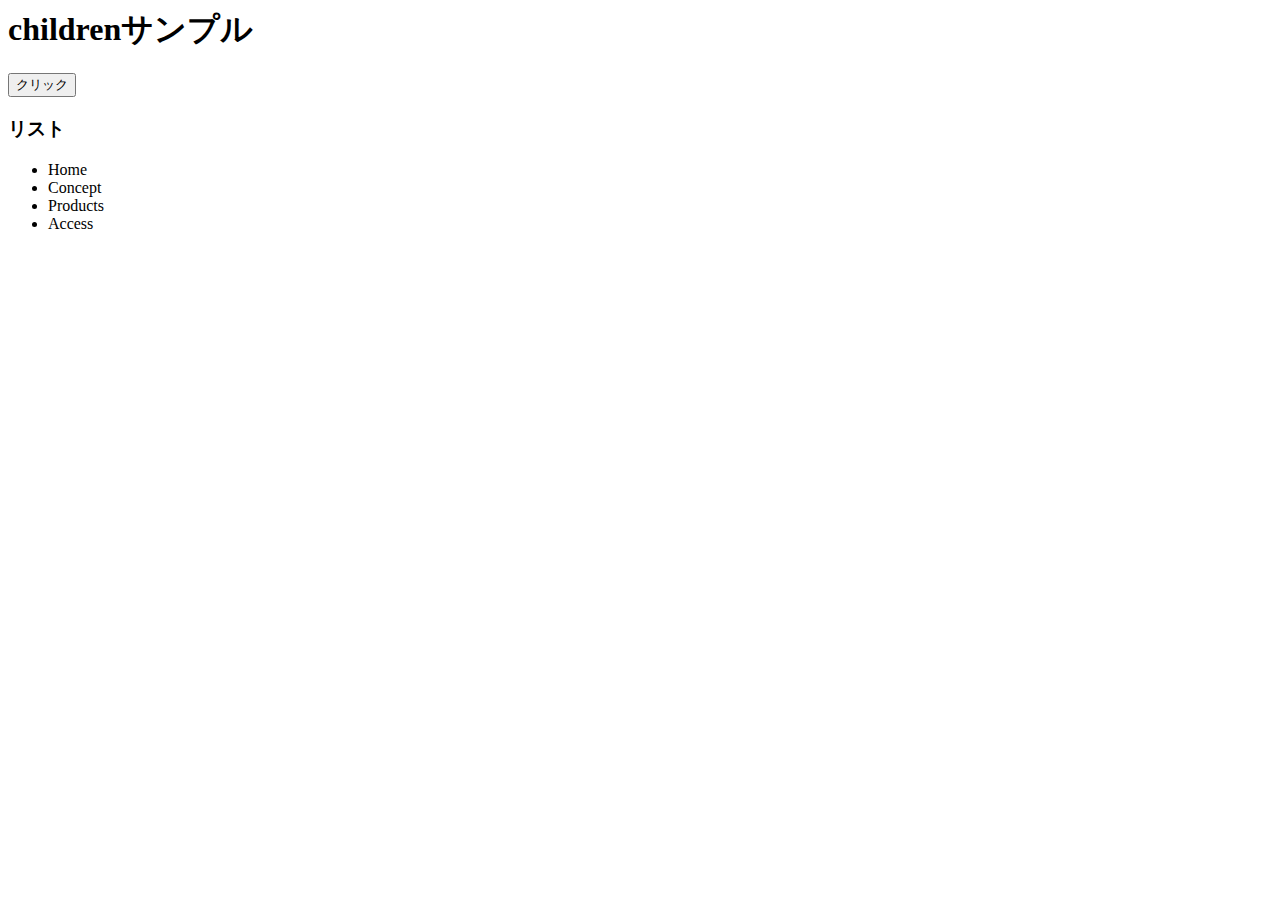
<file: jQuery-Lesson/index.html>
<html lang="ja">
<head>
  <meta charset="UTF-8">
  <meta name="viewport" content="width=device-width, initial-scale=1.0">
  <link rel="stylesheet" href="app.css">
  <title>Document</title>
</head>
<body>

  <h1>childrenサンプル</h1>
  <button>クリック</button>
  <h3>リスト</h3>
  <ul>
    <li>Home</li>
    <li>Concept</li>
    <li>Products</li>
    <li>Access</li>
  </ul>
  
  <script src="jquery-3.7.1.min.js"></script>
  <script src="app.js"></script>
</body>
</html>
</file>
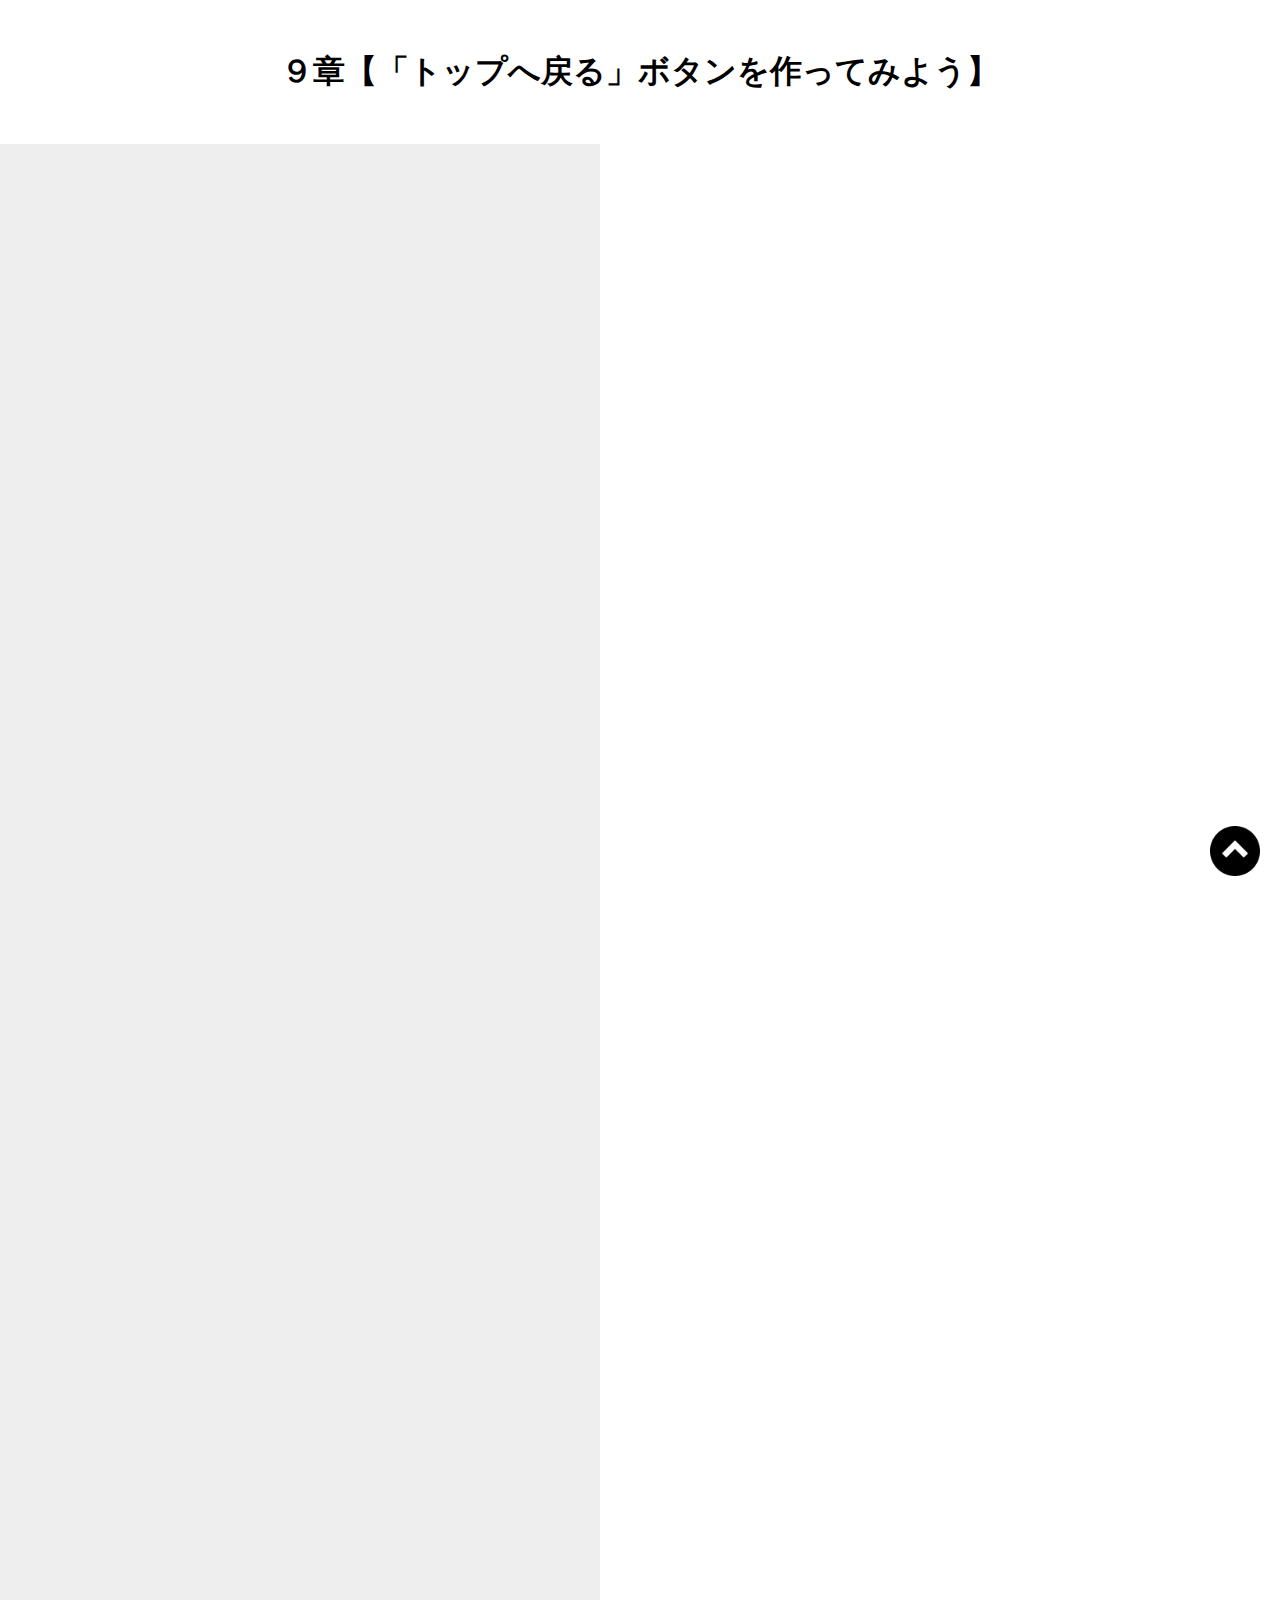
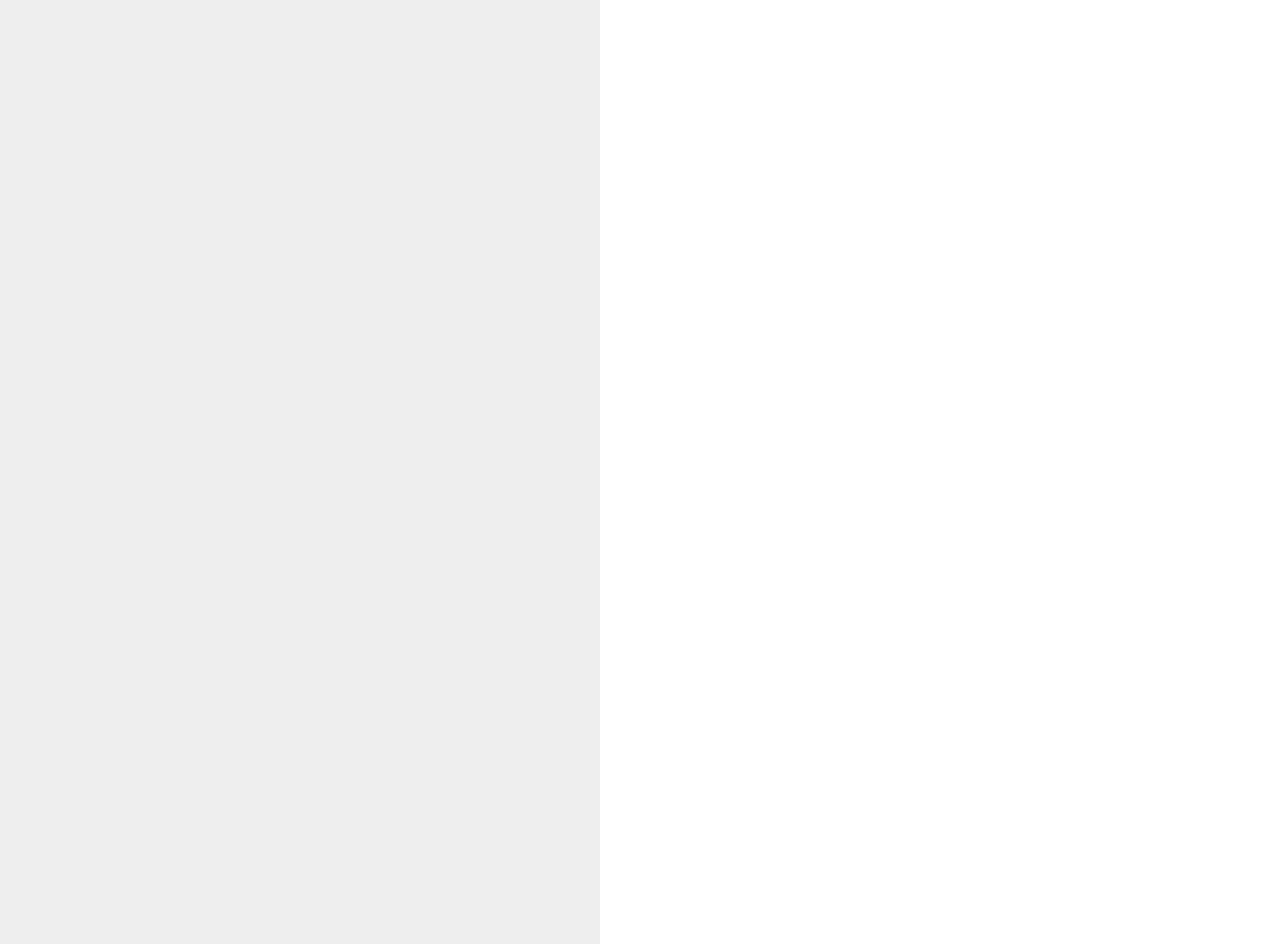
<file: Pagetop-Lesson/index.html>
<!DOCTYPE html>
<html lang="ja">
<head>
  <meta charset="UTF-8">
  <link rel="stylesheet" href="style.css">
  <meta name="viewport" content="width=device-width, initial-scale=1.0">
  <title>９章【「トップへ戻る」ボタンを作ってみよう】</title>
</head>
<body>
  <h1>９章【「トップへ戻る」ボタンを作ってみよう】</h1>

  <div class="box"></div>
  <div class="box"></div>
  <div class="box"></div>
  <div class="box"></div>
  <div class="box"></div>
  <div class="box"></div>
  <div class="box"></div>
  <div class="box"></div>

  <span id="back">
    <a href="#">
      <img src="img/arrow.png" alt="">
    </a>
  </span>

  <script src="jquery-3.7.1.min.js"></script>
  <script src="app.js"></script>
</body>
</html>
</file>
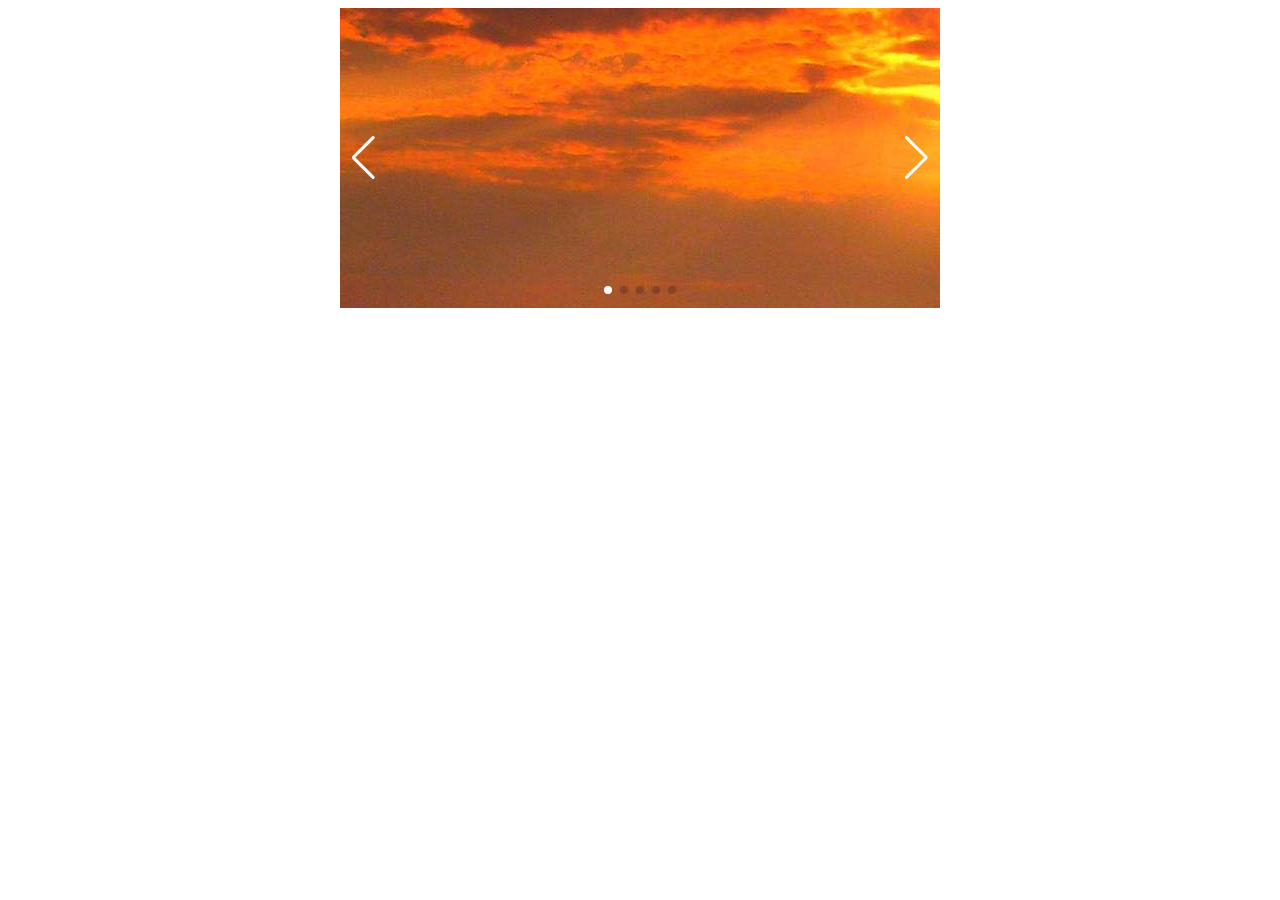
<file: SlideShow-Lesson/index.html>
<!DOCTYPE html>
<html lang="ja">
<head>
  <meta charset="UTF-8">
  <link rel="stylesheet" href="style.css">
  <link rel="stylesheet" href="https://cdn.jsdelivr.net/npm/swiper@8/swiper-bundle.min.css"/>
  <script src="https://cdn.jsdelivr.net/npm/swiper@8/swiper-bundle.min.js"></script>
  <meta name="viewport" content="width=device-width, initial-scale=1.0">
  <title>Document</title>
</head>
<body>
  <div class="swiper">
    <div class="swiper-wrapper">
      <div class="swiper-slide">
        <img src="img/nature-1.jpg" alt="">
      </div>
      <div class="swiper-slide">
        <img src="img/nature-2.jpg" alt="">
      </div>
      <div class="swiper-slide">
        <img src="img/nature-3.jpg" alt="">
      </div>
      <div class="swiper-slide">
        <img src="img/nature-4.jpg" alt="">
      </div>
      <div class="swiper-slide">
        <img src="img/nature-5.jpg" alt="">
      </div>
    </div>

    <div class="swiper-pagination"></div>
    <div class="swiper-button-prev"></div>
    <div class="swiper-button-next"></div>
  </div>
  <script src="script.js"></script>
</body>
</html>
</file>
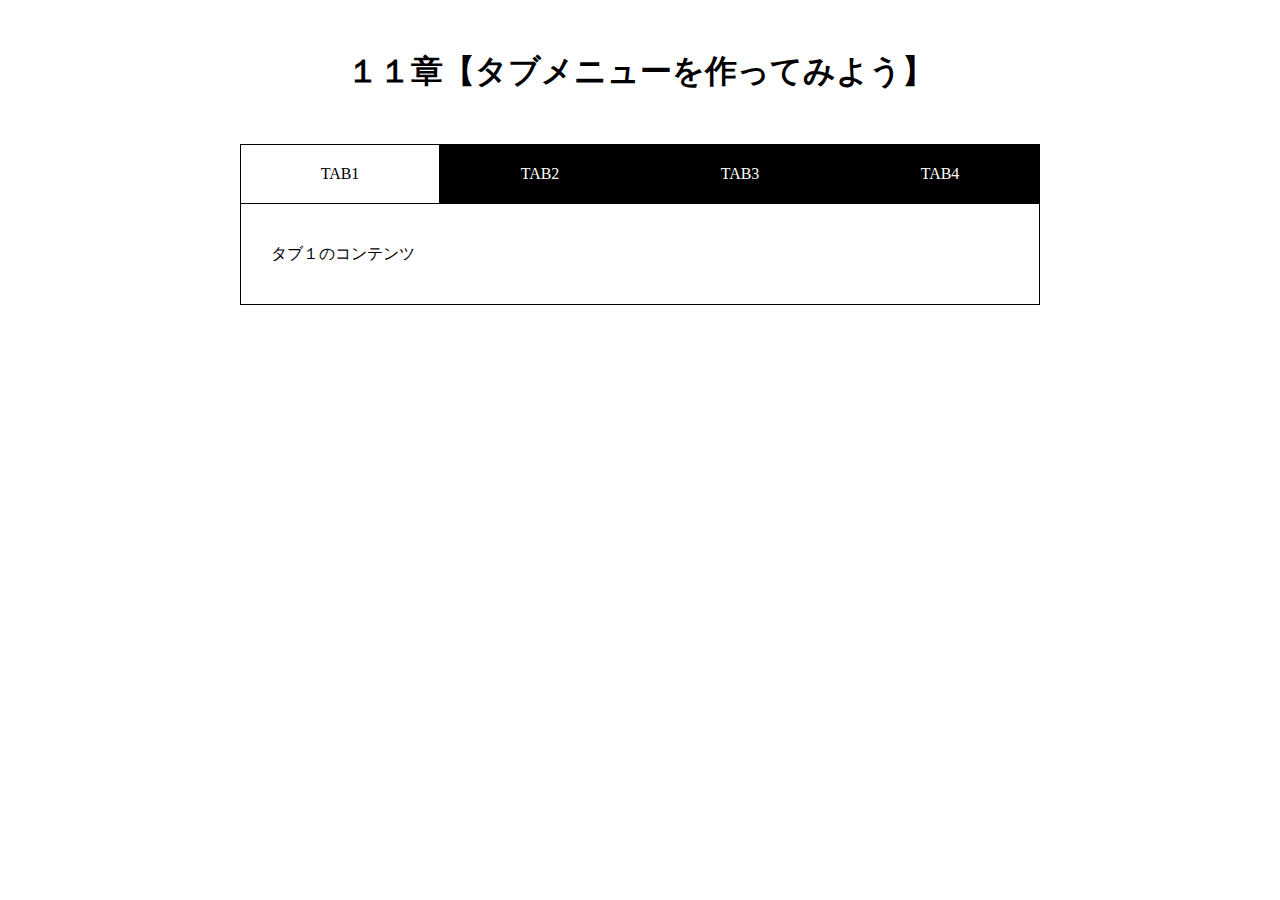
<file: Tabbar-Lesson/index.html>
<!DOCTYPE html>
<html lang="ja">
<head>
  <meta charset="UTF-8">
  <meta name="viewport" content="width=device-width, initial-scale=1.0">
  <link rel="stylesheet" href="css/style.css">
  <title>１１章【タブメニューを作ってみよう】</title>
</head>
<body>
  <h1>１１章【タブメニューを作ってみよう】</h1>

  <div class="wrap">

    <ul id="tab-menu">
      <li><a href="#tab1" class="active">TAB1</a></li>
      <li><a href="#tab2" class="">TAB2</a></li>
      <li><a href="#tab3" class="">TAB3</a></li>
      <li><a href="#tab4" class="">TAB4</a></li>
    </ul>

    <div id="tab-contents">

      <div id="tab1" class="tab">
        <p>タブ１のコンテンツ</p>
      </div>
  
      <div id="tab2" class="tab">
        <p>タブ２のコンテンツ</p>
      </div>
  
      <div id="tab3" class="tab">
        <p>タブ３のコンテンツ</p>
      </div>
  
      <div id="tab4" class="tab">
        <p>タブ４のコンテンツ</p>
      </div>
      
    </div>

  </div>

  <script src="js/jquery-3.7.1.min.js"></script>
  <script src="js/script.js"></script>
</body>
</html>
</file>
<file: jQuery-Lesson/app.css>
.box1 {
  width: 200px;
  height: 200px;
  background-color: #fff;
  float: left;
}

.bg1 {
  background-color: #ffaaaa;
}

.bg2 {
  background-color: #ffbbbb;
}

.bg3 {
  background-color: #ffcccc;
}

.bg4 {
  background-color: #ffdddd;
}
</file>
<file: Pagetop-Lesson/style.css>
@charset "utf-8";

* { margin: 0; padding: 0; box-sizing: border-box;}

h1 {
  text-align: center;
  margin: 50px 0;
}

.box { 
  height: 300px;
  width: 600px;
  background-color: #eee;
  margin-top: 0 auto 50px;  
}

#back {
  position: fixed;
  right: 20px;
  bottom: 20px;
}

#back img {
  width: 50px;
}
</file>
<file: Tabbar-Lesson/css/style.css>
@charset "UTF-8";

* {
  margin: 0;
  padding: 0;
  box-sizing: border-box;
}

h1 {
  text-align: center;
  margin: 50px 0;
}

.wrap{
  width: 90%;
  max-width: 800px;
  margin: 0 auto;
}

#tab-menu{
  display: flex;
}

#tab-menu li{
list-style: none;
 width: 25%;
}

#tab-menu li a{
  color: #fff;
  text-decoration: none;
  display: block;
  padding: 20px;
  text-align: center;
  background: #000;
  border: #000 1px solid;
  border-bottom: none;
}

#tab-menu .active{
  background: #fff;
  color: #000;
}

#tab-contents{
  display: flex;
  flex-wrap: wrap;
}

#tab-contents .tab{
  border-top: none;
  width: 100%;
  padding: 30px;
  border: #000 1px solid;
  background: #fff;
}

#tab-contents p{
  color: #000;
  line-height: 2.5;
}
</file>
<file: SlideShow-Lesson/style.css>
.swiper{
  width: 600px;
  height: 300px;
}

:root{
  --swiper-navigation-color: #ffffff;
  --swiper-pagination-color: #ffffff;
}
</file>
